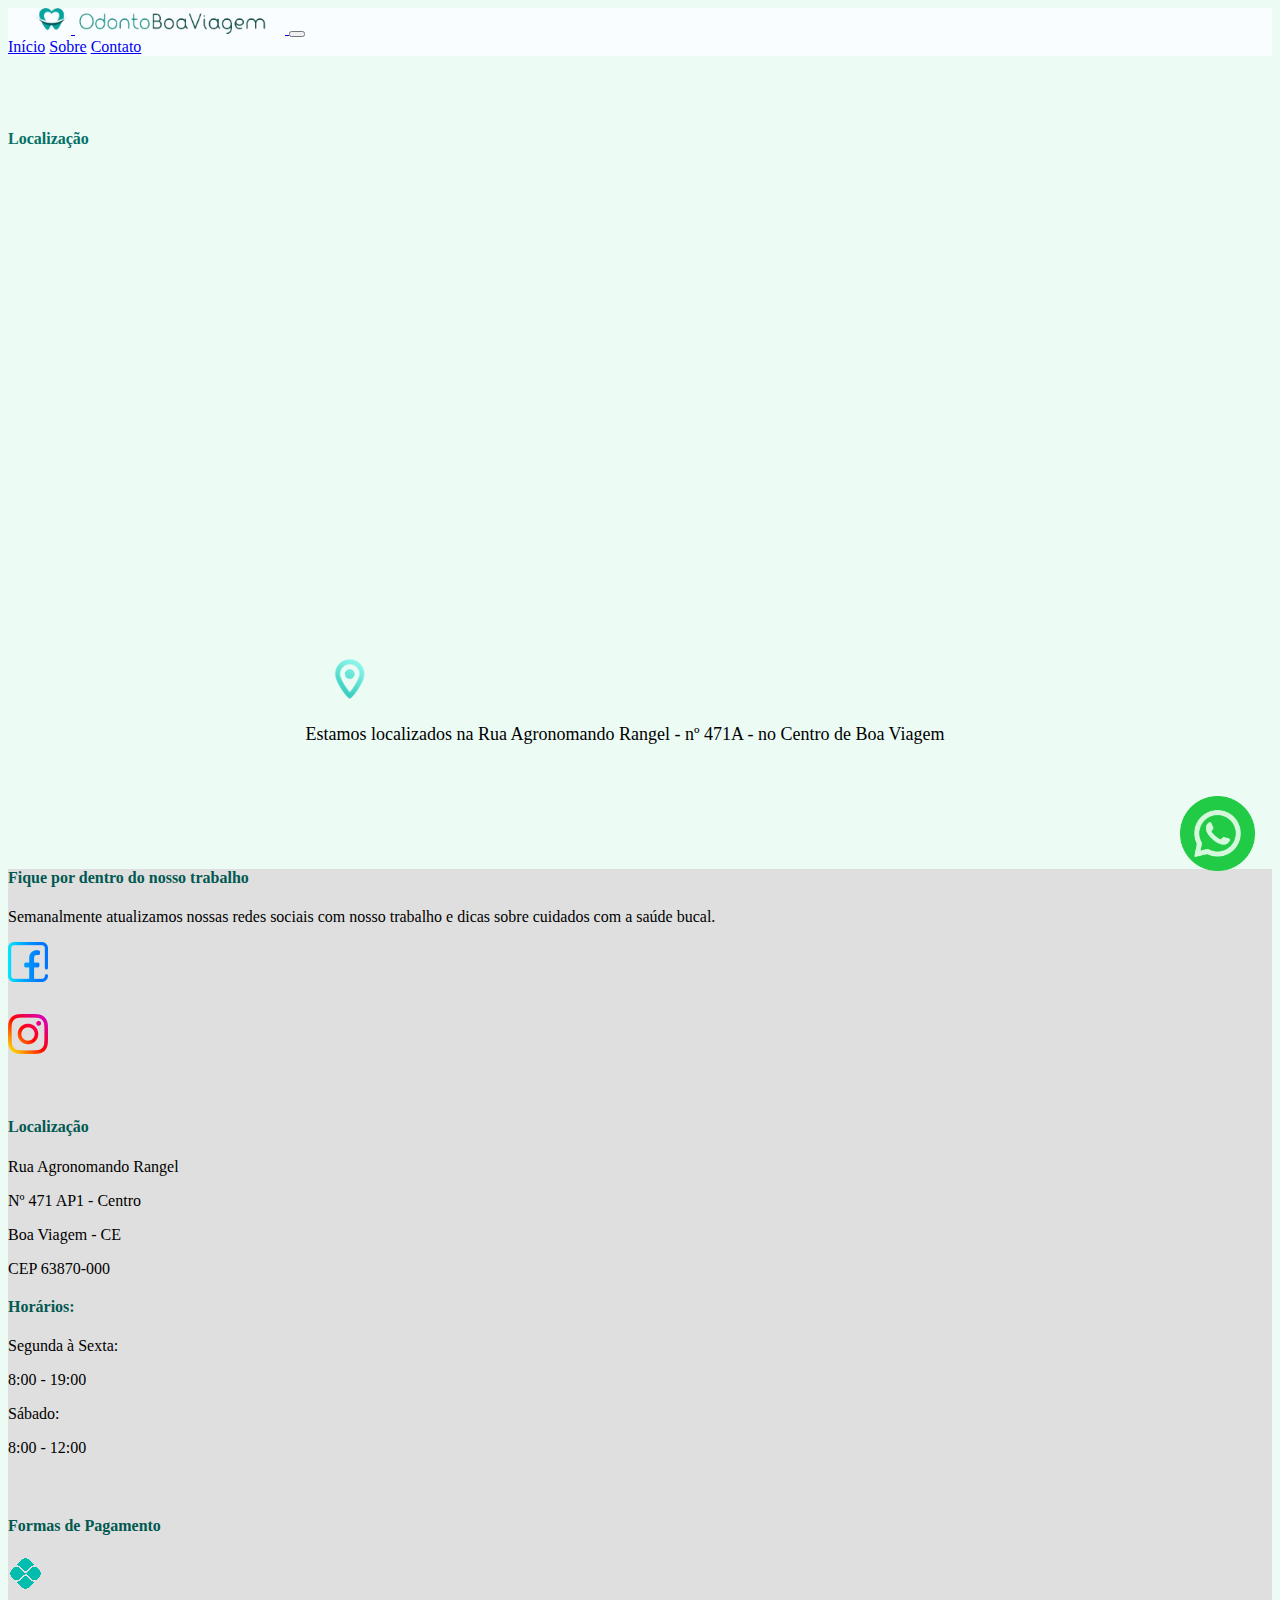
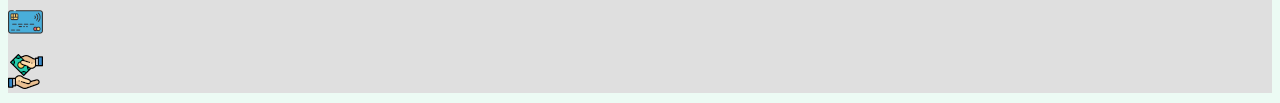
<file: mapa.html>
<!DOCTYPE html>
<html lang="PT-BR">
<head>
    <meta charset="UTF-8">
    <meta http-equiv="X-UA-Compatible" content="IE=edge">
    <meta name="viewport" content="width=device-width, initial-scale=1.0">
    <link rel="icon" type="image/png" href="img/icon-logo-test.png">
    <title>Odonto Boa Viagem</title>
    <link href="https://cdn.jsdelivr.net/npm/bootstrap@5.3.0-alpha3/dist/css/bootstrap.min.css" rel="stylesheet" integrity="sha384-KK94CHFLLe+nY2dmCWGMq91rCGa5gtU4mk92HdvYe+M/SXH301p5ILy+dN9+nJOZ" crossorigin="anonymous">
    <script src="https://cdn.jsdelivr.net/npm/bootstrap@5.3.0-alpha3/dist/js/bootstrap.bundle.min.js" integrity="sha384-ENjdO4Dr2bkBIFxQpeoTz1HIcje39Wm4jDKdf19U8gI4ddQ3GYNS7NTKfAdVQSZe" crossorigin="anonymous"></script>
    <link href="css/style.css" rel="stylesheet">
</head>
<body>
  
  <!-- Começo da barra de pesquisa -->
  <nav class="navbar navbar-expand-lg bg-body-tertiary" style="background-color:#e3f2fd;">
    <div class="container-fluid"> 
      <a class="navbar-brand" href="#">
        <img src="img/LOGO4.png" class="logo" alt="Bootstrap" width="38" height="26">
        <img src="img/Odontobv.png" class="empresa" alt="Bootstrap" width="200" height="22">
      </a>
      <button class="navbar-toggler" type="button" data-bs-toggle="collapse" data-bs-target="#navbarNavAltMarkup" aria-controls="navbarNavAltMarkup" aria-expanded="false" aria-label="Toggle navigation">
        <span class="navbar-toggler-icon"></span>
      </button>
      <div class="collapse navbar-collapse" id="navbarNavAltMarkup">
        <div class="navbar-nav">
          <a class="nav-link" aria-current="page" href="index.html">Início</a>       
          <a class="nav-link" href="#">Sobre</a>
          <a class="nav-link" href="#">Contato</a>
        </div>
      </div>
    </div>
  </nav>

  <div class="mapa-local">  
    <div class="card-line text-center titulo-h5 fonte">
        <h4 class="padding-top"> Localização </h4>
      </div>
  </div>
  
    <iframe src="https://www.google.com/maps/embed?pb=!1m14!1m8!1m3!1d3973.8603784626825!2d-39.7314344!3d-5.1261861!3m2!1i1024!2i768!4f13.1!3m3!1m2!1s0x7bde9fc73567353%3A0x5349ff71e05f10d0!2sOdonto%20Boa%20Viagem!5e0!3m2!1spt-BR!2sbr!4v1686014432089!5m2!1spt-BR!2sbr" width="100%" height="450" style="border:0;" allowfullscreen="" loading="lazy" referrerpolicy="no-referrer-when-downgrade">

    </iframe>   
    

  <div class="mapa-local">  
      <div class="container-fluid local">
        <div class="row">
            <div class="col-md-1 icon-localizar">
                <img src="img/localizador.png">
            </div>
            <div class="col-md">
                <p class="ponto-local"> Estamos localizados na Rua Agronomando Rangel - nº 471A - no Centro de Boa Viagem</p>
            </div>
        </div>
      </div>
  </div>
</div>
<br>
<br>
<!-- Fim da área nossa equipe-->
        <!-- Começo da área rodapé-->
        <div class="footer ">
          <div class="container-md">
          <div class="row ">
            <div class="col-sm-3">      
          <h4 class="fonte color-font"> Fique por dentro do nosso trabalho </h4>
          <p> Semanalmente atualizamos nossas redes sociais 
            com nosso trabalho e dicas 
            sobre cuidados com a saúde bucal.</p>
            <div class="row">
              <div class="col-sm-2 margin-icon-1">
                <a href="https://www.facebook.com/profile.php?id=100084726010731" target="_blank">
                <img src="img/facebook-40x40.png" alt="...">
                </a>
              </div>
              <br>
              <div class="col-sm-2">
                <a href="https://www.instagram.com/odontoprimusoficial/" target="_blank">
                <img src="img/instagram-40x40.png" alt="...">
              </a>
              </div>
            </div>
            </div>
            <div class="col-md-1">  
            </div>
            <div class="col-md-3">
              <h4 class="fonte color-font"> Localização </h4>   
              <p id="local"> Rua Agronomando Rangel</p>
               <p id="local"> Nº 471 AP1 - Centro</p>
               <p id="local">  Boa Viagem - CE </p>
               <p id="local">  CEP 63870-000</p> 
        
                <h4 class="fonte color-text-footer"> Horários:  </h4>  
                <div class="row">
                  <div class="col-sm-5">
                    <p> Segunda à Sexta:</p>
                  </div>
                  <div class="col-sm-4">
                    <p> 8:00 - 19:00</p>
                  </div>
                </div> 
                <div class="row">
                  <div class="col-sm-4">
                    <p> Sábado:</p>
                  </div>
                  <div class="col-sm-4">
                    <p> 8:00 - 12:00</p>
                  </div>
                </div> 
            </div>
                <div class="col-sm-3">
                  <h4 class="fonte color-font"> Formas de Pagamento </h4>
                <div class="row">
                <div class="col-sm-2  margin-icon-1">
                  <img src="img/logo-pix-35x35.png" alt="">
                </div>
                <div class="col-sm-2 margin-icon-1">
                  <img src="img/cartao-pagamento-35x35.png" alt="">
                </div>
                <div class="col-sm-2 margin-icon-1">
                  <img src="img/forma-de-pagamento-35x35.png" alt="">
                </div>
              </div>
            </div>
          </div>
        </div>
        </div>
                <!-- Fim da área rodapé-->
        <div class="whats col-sm-md">
              <a href=" https://wa.me/5588999721144?text=Olá, gostaria de fazer um agendamento" target="_blank">
                <img src="img/whatsapp-icon-1.png" width="75px">
              </a>
        </div>




</body>
</html>
</file>
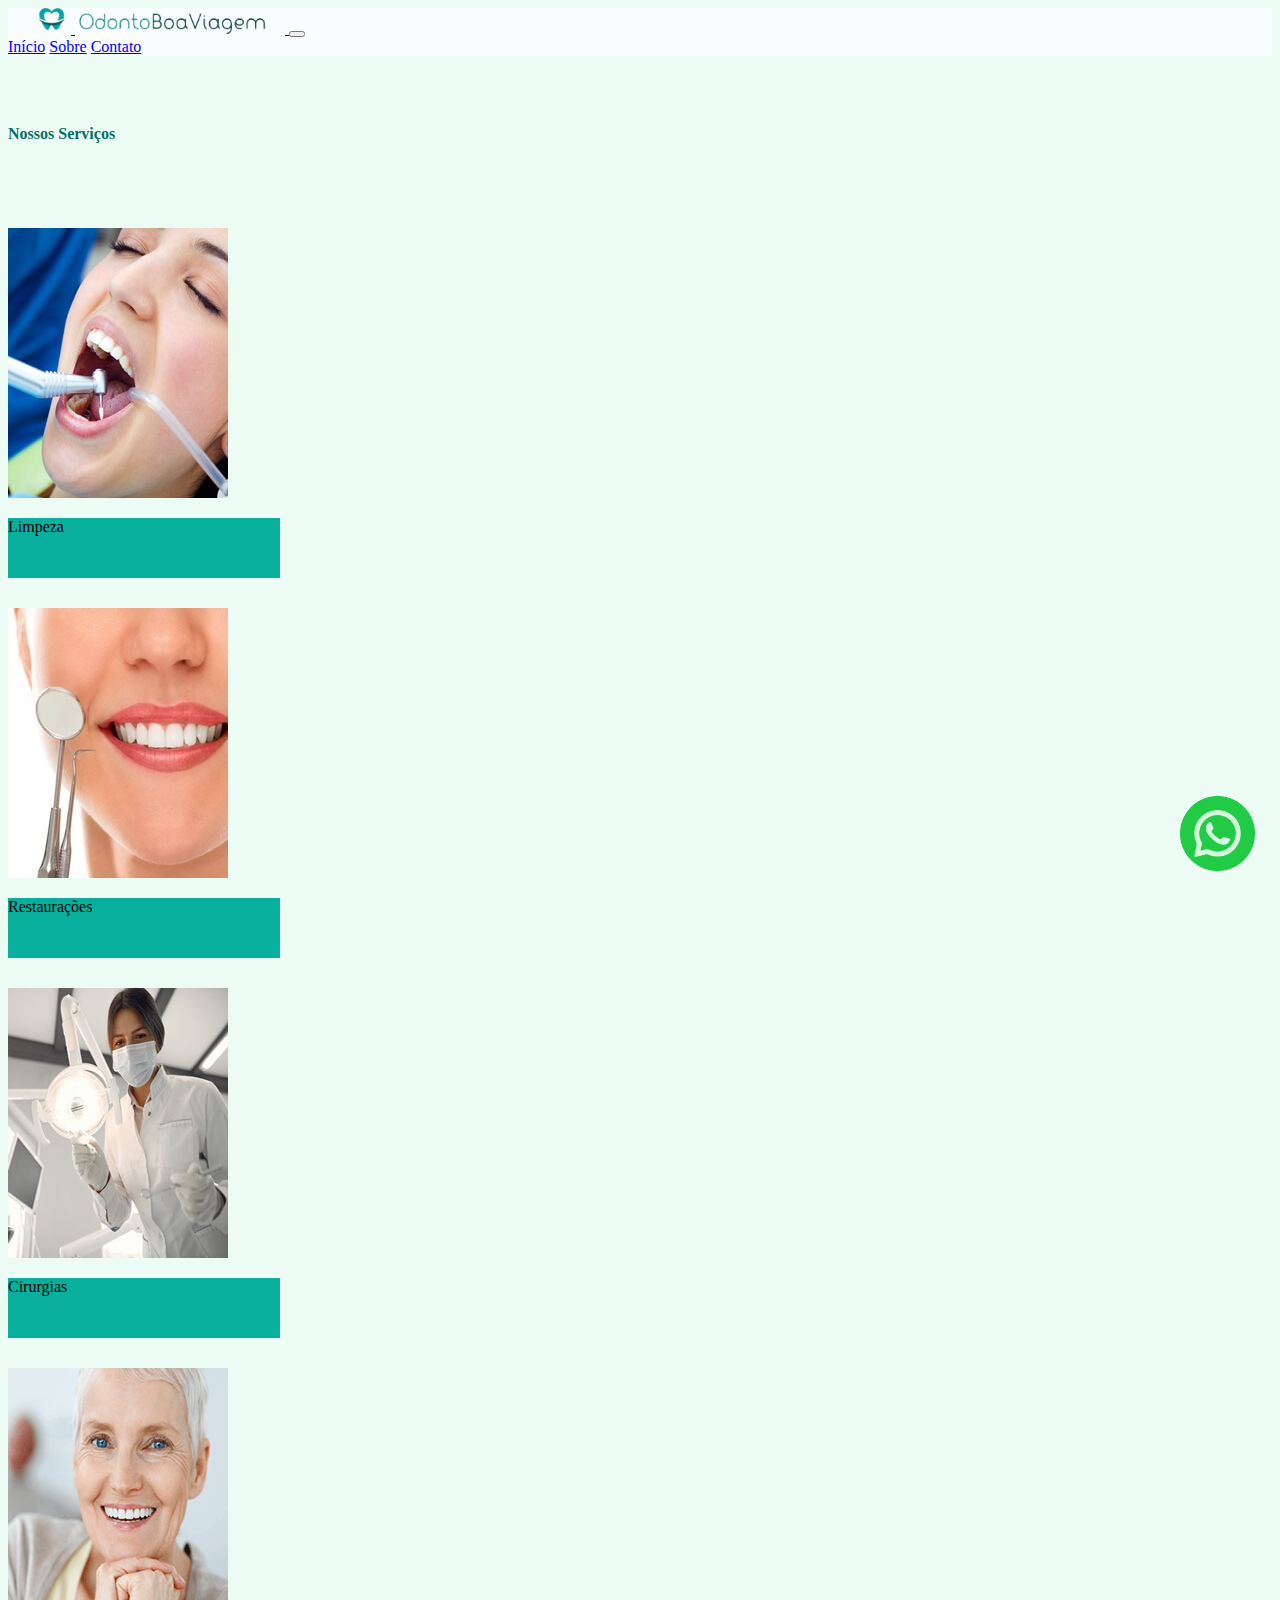
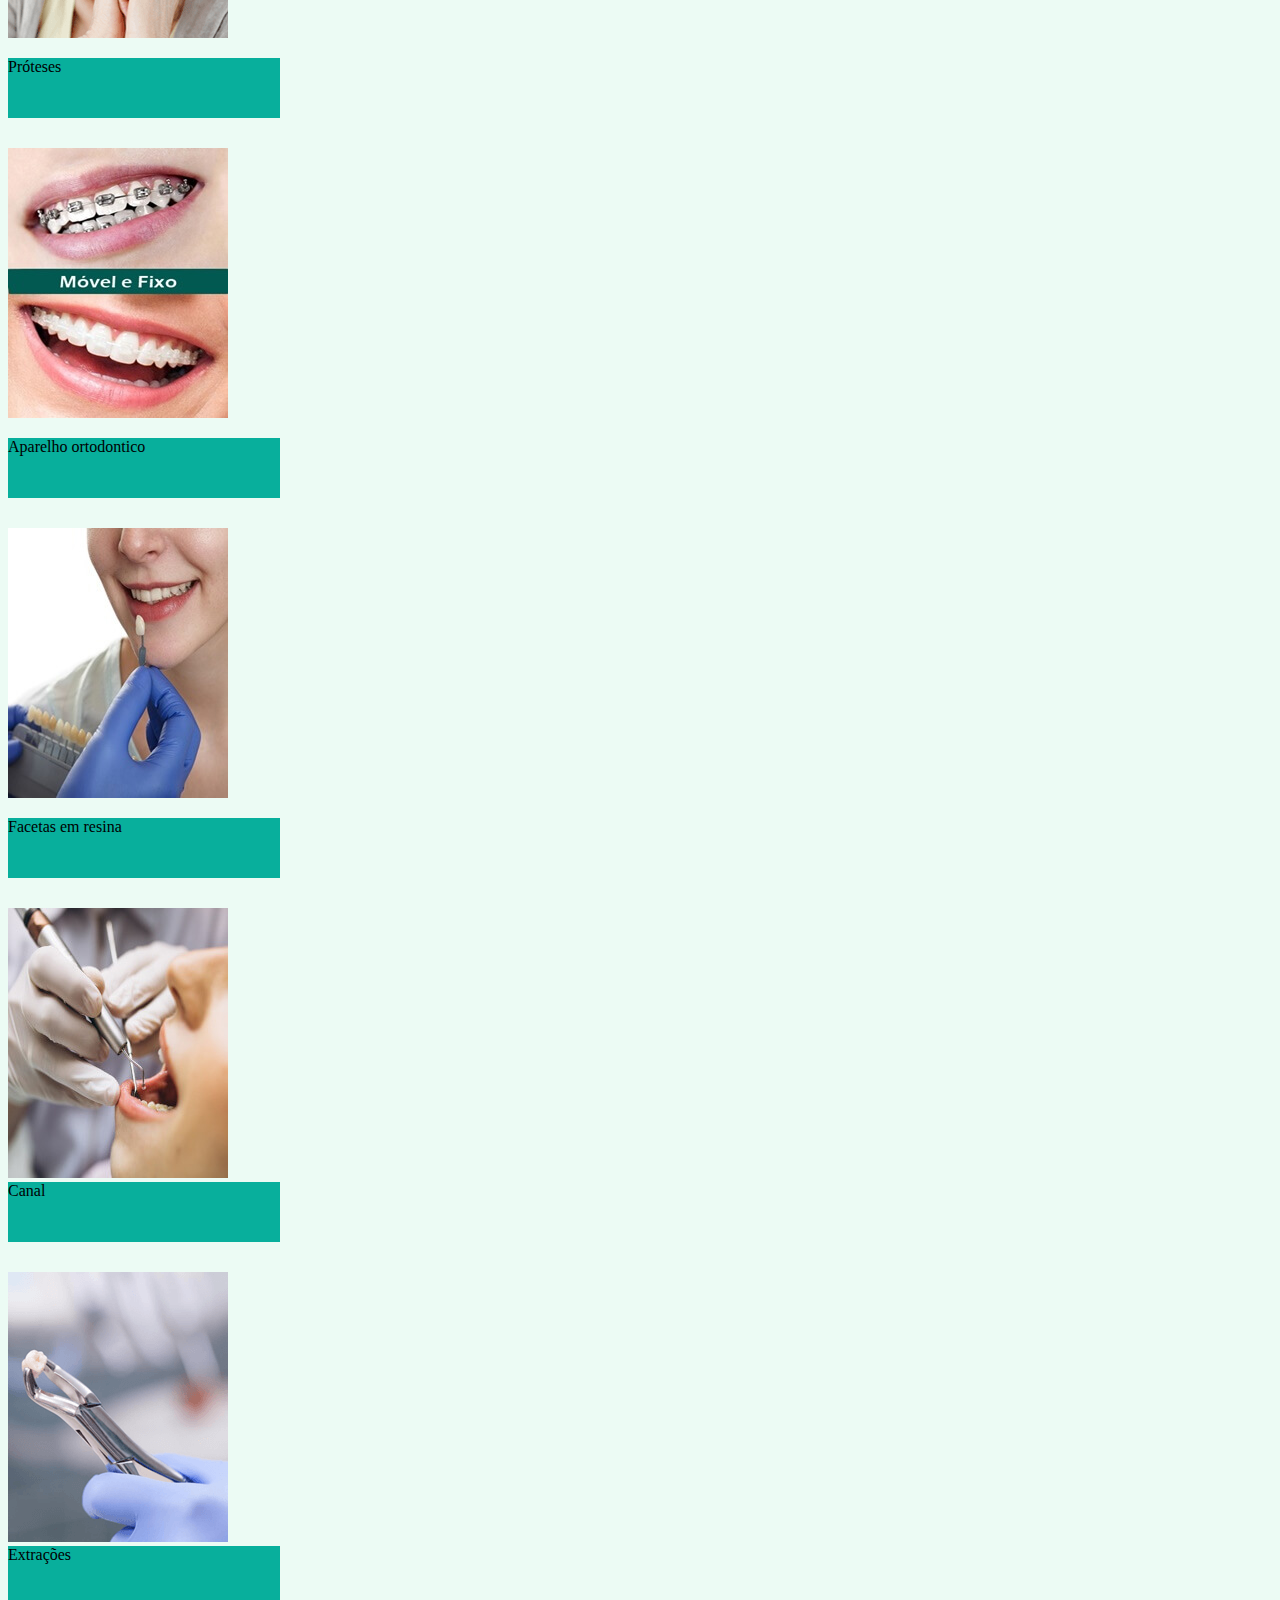
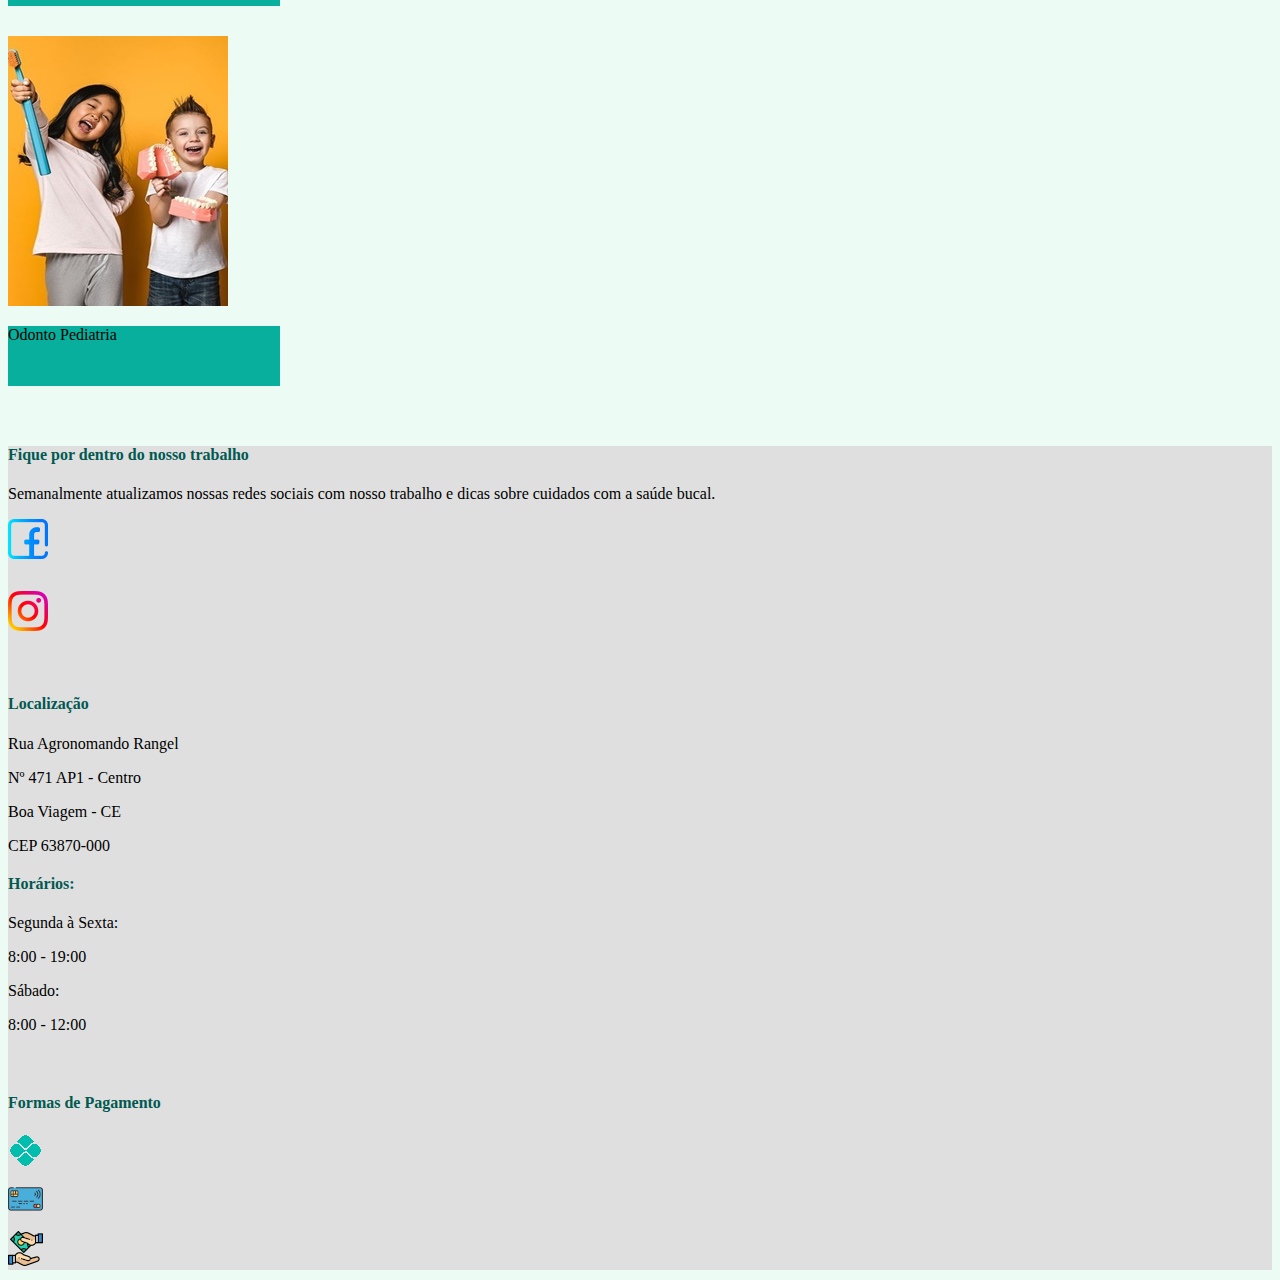
<file: nossos servicos.html>
<!DOCTYPE html>
<html lang="PT-BR">
<head>
    <meta charset="UTF-8">
    <meta http-equiv="X-UA-Compatible" content="IE=edge">
    <meta name="viewport" content="width=device-width, initial-scale=1.0">
    <link rel="icon" type="image/png" href="img/icon-logo-test.png">
    <title>Odonto Boa Viagem</title>
    <link href="https://cdn.jsdelivr.net/npm/bootstrap@5.3.0-alpha3/dist/css/bootstrap.min.css" rel="stylesheet" integrity="sha384-KK94CHFLLe+nY2dmCWGMq91rCGa5gtU4mk92HdvYe+M/SXH301p5ILy+dN9+nJOZ" crossorigin="anonymous">
    <script src="https://cdn.jsdelivr.net/npm/bootstrap@5.3.0-alpha3/dist/js/bootstrap.bundle.min.js" integrity="sha384-ENjdO4Dr2bkBIFxQpeoTz1HIcje39Wm4jDKdf19U8gI4ddQ3GYNS7NTKfAdVQSZe" crossorigin="anonymous"></script>
    <link href="css/style.css" rel="stylesheet">
</head>
<body>
    <!-- Começo da barra de pesquisa -->
  <nav class="navbar navbar-expand-lg bg-body-tertiary" style="background-color:#e3f2fd;">
    <div class="container-fluid"> 
      <a class="navbar-brand" href="index.html">
        <img src="img/LOGO4.png" class="logo" alt="Bootstrap" width="38" height="26">
        <img src="img/Odontobv.png" class="empresa" alt="Bootstrap" width="200" height="22">
      </a>
      <button class="navbar-toggler" type="button" data-bs-toggle="collapse" data-bs-target="#navbarNavAltMarkup" aria-controls="navbarNavAltMarkup" aria-expanded="false" aria-label="Toggle navigation">
        <span class="navbar-toggler-icon"></span>
      </button>
      <div class="collapse navbar-collapse" id="navbarNavAltMarkup">
        <div class="navbar-nav">
          <a class="nav-link" aria-current="page" href="index.html">Início</a>       
          <a class="nav-link" href="#">Sobre</a>
          <a class="nav-link" href="#">Contato</a>
        </div>
      </div>
    </div>
  </nav>
  <!-- Fim da barra de pesquisa -->

  <div class="container card-line text-center fonte">
    <h4> Nossos Serviços </h4>
  </div>
  <br>
  <br>
   <div class="container-xxl align-cards" >
     <div class="row">
      <div class="col-sm-3 card-margin">
        <div class="card" style="width: 17rem;">
          <img src="img/limpeza-dentaria.jpg" class="card-img-top" alt="...">
          <div class="card-body box-text fundo-card">
            <p class="text-center">Limpeza</p>
          </div>
        </div>
      </div>
      <div class="col-sm-3 card-margin">
        <div class="card" style="width: 17rem;">
          <img src="img/restauracao.jpg" class="card-img-top" alt="...">
          <div class="card-body box-text fundo-card">
            <p class="text-center">Restaurações</p>
          </div>
        </div>
      </div>
       <div class="col-sm-3 card-margin">
         <div class="card" style="width: 17rem;">
           <img src="img/clinico_geral.jpg" class="card-img-top" alt="...">
            <div class="card-body box-text fundo-card">
             <p class="text-center">Cirurgias</p>
           </div>
         </div>
       </div>
       <div class="col-sm-3 card-margin">
         <div class="card" style="width: 17rem;">
           <img src="img/protese.png" class=" card-img-top" alt="...">
            <div class="card-body box-text fundo-card">
             <p class="text-center">Próteses</p>
           </div>
         </div>
       </div>
     </div>
     <div class="row">
       <div class="col-sm-3 card-margin">
         <div class="card " style="width: 17rem;">
           <img src="img/aparelho-fixo-movel.jpg" class="card-img-top" alt="...">
            <div class="card-body box-text fundo-card">
             <p class="text-center">Aparelho ortodontico</p>
           </div>
         </div>
       </div>
       <div class="col-sm-3 card-margin">
         <div class="card" style="width: 17rem;">
           <img src="img/facetas-em-resina.jpg" class="card-img-top" alt="...">
            <div class="card-body box-text fundo-card">
             <p class="text-center">Facetas em resina</p>
           </div>
         </div>
       </div>
     <div class="col-sm-3 card-margin">
       <div class="card" style="width: 17rem;">
         <img src="img/canal.jpg" alt="...">
         <div class="card-body box-text fundo-card">
          <div class="text-center">Canal</p>
         </div>
       </div>
       </div>
     </div>
     <div class="col-sm-3 card-margin">
       <div class="card" style="width: 17rem;">
         <img src="img/extracao.png" class="card-img-top" alt="...">
         <div class="card-body box-text fundo-card">
          <div class="text-center">Extrações</p>
               </div>
             </div>
            </div>
          </div>
        </div>
    <div class="row">
      <div class="col-sm-3  card-margin">
       <div class="card" style="width: 17rem;">
         <img src="img/odonto-pediatria.jpg" class="card-img-top" alt="...">
            <div class="card-body box-text fundo-card">
           <p class="text-center">Odonto Pediatria</p>
               </div>
             </div>
           </div>
         </div>
       </div>
      </div>
               <!-- Começo da área rodapé-->
<div class="footer ">
  <div class="container-md">
  <div class="row ">
    <div class="col-sm-3">      
  <h4 class="fonte color-font"> Fique por dentro do nosso trabalho </h4>
  <p> Semanalmente atualizamos nossas redes sociais 
    com nosso trabalho e dicas 
    sobre cuidados com a saúde bucal.</p>
    <div class="row">
      <div class="col-sm-2 margin-icon-1">
        <a href="https://www.facebook.com/profile.php?id=100084726010731" target="_blank">
        <img src="img/facebook-40x40.png" alt="...">
        </a>
      </div>
      <br>
      <div class="col-sm-2">
        <a href="https://www.instagram.com/odontoprimusoficial/" target="_blank">
        <img src="img/instagram-40x40.png" alt="...">
      </a>
      </div>
    </div>
    </div>
    <div class="col-md-1">  
    </div>
    <div class="col-md-3">
      <h4 class="fonte color-font"> Localização </h4>   
      <p id="local"> Rua Agronomando Rangel</p>
       <p id="local"> Nº 471 AP1 - Centro</p>
       <p id="local">  Boa Viagem - CE </p>
       <p id="local">  CEP 63870-000</p> 

        <h4 class="fonte color-text-footer"> Horários:  </h4>  
        <div class="row">
          <div class="col-sm-5">
            <p> Segunda à Sexta:</p>
          </div>
          <div class="col-sm-4">
            <p> 8:00 - 19:00</p>
          </div>
        </div> 
        <div class="row">
          <div class="col-sm-5">
            <p> Sábado:</p>
          </div>
          <div class="col-sm-4">
            <p> 8:00 - 12:00</p>
          </div>
        </div> 
    </div>
        <div class="col-sm-3">
          <h4 class="fonte color-font"> Formas de Pagamento </h4>
        <div class="row">
        <div class="col-sm-2  margin-icon-1">
          <img src="img/logo-pix-35x35.png" alt="">
        </div>
        <div class="col-sm-2 margin-icon-1">
          <img src="img/cartao-pagamento-35x35.png" alt="">
        </div>
        <div class="col-sm-2 margin-icon-1">
          <img src="img/forma-de-pagamento-35x35.png" alt="">
        </div>
      </div>
    </div>
  </div>
</div>
</div>
        <!-- Fim da área rodapé-->

        <div class="whats">
          <a href=" https://wa.me/5588999721144?text=Olá, gostaria de fazer um agendamento" target="_blank">
            <img src="img/whatsapp-icon-1.png" width="75px">
          </a>
        </div>

</body>
</html>
</file>
<file: css/style.css>
body{
    background-color: #ECFBF4;
}
.logo{
    margin-left: 25PX;
}
.empresa{
    margin-right: 10px;
}
.navbar{
    background-color:  #fafdff !important;
}
.nav-link:hover{
    color:#03A688;
}
.slogan{
    font-family: 'blacksword';
}
.btn-primary{
    background-color: #025951 ;
    border-color: #025951;
}
.btn-primary:hover{
    background-color: #ECFBF4;
    color: #025049;
    border-color: #ECFBF4;
    font-weight: 500px;
}
.btn-outline-light:hover{
    color: #025951;
}
.fonte, .fonte-titulo-msg{
    font-family: 'century';
}
.text{
    text-align: justify;
    margin-bottom: 15em;
    margin-top: 15em;
}
.img-mini-3{
    margin-right: 40px;
}
.margin-row{
    margin-top: 25px;
    margin-left: 130px;

}

.circle-size{
    width: 75px;
    height: 75px;
    margin-top: 4px;
    margin-right: auto;
    margin-left: auto;
}

.title-mapa{
    margin-top: 220px;
    margin-left: 20px;
    color: white;
}
.servicos{
    background-color:#025951;
}
.card-text{
    margin-left: 50px;
    margin-right: 50px;
    margin-top: 5px;
    margin-bottom: 30px;
}
.text-card{
    margin-left: 25px;
    margin-right: 25px;
}


.border-card{
    border-color: #03A688;
    border-radius: 15px;
    background-color: #F2FCF7;
    border-width: 2px;
}

.border-img{
    border-color: #0ac8a5 !important;
}
.color-font{
    color: #025951;
    margin-top: 60px;

}
.sub-title{
    color: #025951;
}
.localizacao{
    background-color: #025951;
}
.sobre-empresa{
    text-align: justify;
    margin-top: 5em;
    margin-left: auto;
    margin-right: auto;
}
.title-sobre{
    margin-bottom: 2em;
    margin-top: 1em;
}
.equipe{
    margin-bottom: 30px;
}
.pessoas-da-equipe{
    margin-top: 50px;

}
.nome{
    margin-top: 1em;
    font-size: 25px;
}
.cro{
    color: #099789;
    font-size: 18px;
}
.profissao{
    color: #025951;
    font-size: 20px;
}
.footer{
    background-color: #DFDFDF;
    margin-left: 0 auto !important;
    margin-right: 0 auto !important;  
}

#local{
    margin-bottom: 5px;
}
.color-text-footer{
    color: #025951;
    margin-top: 20px;

}

.button{
    text-align: center;
    margin-top: 20px;
}

.title-services{
    color: white;
    margin-top: 240px;
  
}
.veja-mais {
    color: white;
    text-transform: lowercase;
    text-align: center;
}
.veja-mais-fonte {
    font-size: 16px;
}
.veja-mais-fonte:hover{
    color: #72f3db;
}
.nossos-servicos{
    text-decoration: none;
    color: white;
}
.card-line{
    color: #057166;
    height: 40px;
    padding-top: 3em;
    margin-bottom: 3em;
}
.row{
    --bs-gutter-x: 0;
}
.escova{
    margin-right: 40px;
    text-align: justify;
} 
.pasta{
        margin-right: 40px;
        text-align: justify;
}
.padding-top{
    padding-top: 5px;
}
.local{
    justify-content: center;
    align-items: center;
    display: flex;
    margin-top: 10px;
    margin-bottom: 10px;
}
.icon-localizar{
    width: 45px;
    margin-left: 25px;
}
.ponto-local{
    margin-top: 19px;
    margin-right: 30px;
    font-size: 18px;
}
.objetivos,.valores{
    padding-bottom: 30px;
}
.fundo-card{
    background-color: #08af9c;
}
.card-margin{
    margin-bottom: 30px;
    font-weight: 500;
}
.box-text{
    height: 60px;
}
.agendamento{
   margin-bottom: 75px;
}
.space{
    margin-bottom: 10px;
}
input{
    width: 550px;
}
.col-form-label, .form-label{
    color: #057166;
    font-size: 18px;
}
.form-control{
    border-color: #03A688 !important;
}
/*
form{

    width: 1000px;
    margin-left: auto;
    margin-right: auto;

}
*/

.l-h{
    margin-left: 120px ;
}
.whats{
    position: fixed;
    bottom: 25px;
    right: 25px;
    z-index: 9999;
}
.margin-icon-1{
    margin-bottom: 10px;
}
.botton-cards-top{
    margin-bottom: 10px;
}
</file>
